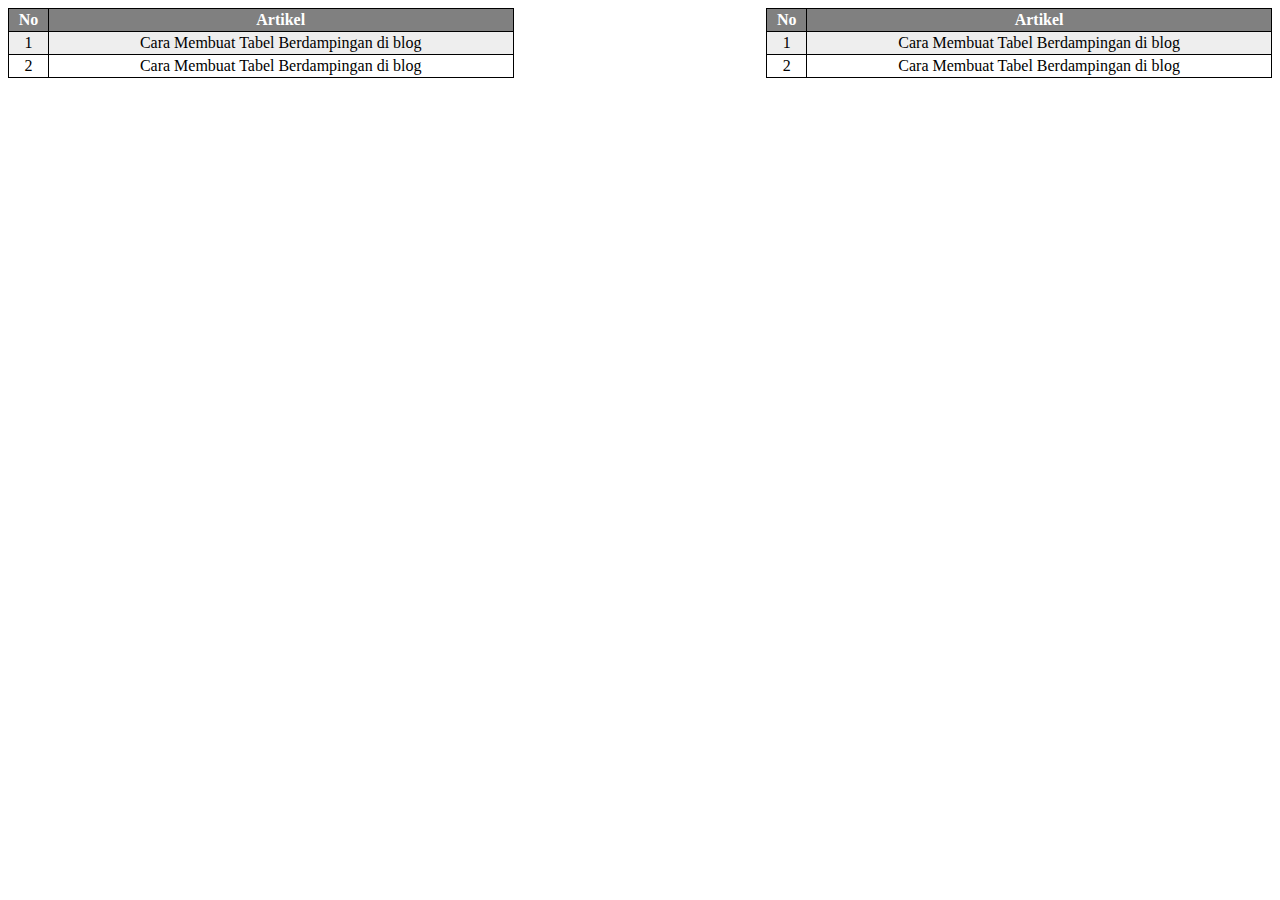
<file: coba2tabel.html>
<!DOCTYPE html>
<html>

<head>
    <style>
        table,
        th,
        td {
            border: 1px solid black;
            border-collapse: collapse;
            text-align: center;
        }

        a {
            text-decoration: none;
            color: black;
        }

        #table1 {
            width: 40%;
        }

        #table2 {
            width: 40%;
        }

        table#table1 tr:nth-child(even) {
            background: #eee;
        }

        table#table1 tr:nth-child(odd) {
            background: #fff;
        }

        table#table1 th {
            background: gray;
            color: white;
        }

        table#table2 tr:nth-child(even) {
            background: #eee;
        }

        table#table2 tr:nth-child(odd) {
            background: #fff;
        }

        table#table2 th {
            background: gray;
            color: white;
        }
    </style>
</head>

<body>

    <table id="table1" align="left" border="1" cellpadding="2" cellspacing="0">
        <tbody>
            <tr>
                <th>No</th>
                <th>Artikel</th>
            </tr>
            <tr>
                <td>1</td>
                <td>Cara Membuat Tabel Berdampingan di blog</td>
            </tr>
            <tr>
                <td>2</td>
                <td>Cara Membuat Tabel Berdampingan di blog</td>
            </tr>
        </tbody>
    </table>
    <table id="table2" align="right" border="1" cellpadding="2" cellspacing="0">
        <tbody>
            <tr>
                <th>No</th>
                <th>Artikel</th>
            </tr>
            <tr>
                <td>1</td>
                <td>Cara Membuat Tabel Berdampingan di blog</td>
            </tr>
            <tr>
                <td>2</td>
                <td>Cara Membuat Tabel Berdampingan di blog</td>
            </tr>
        </tbody>
    </table>

</body>

</html>
</file>
